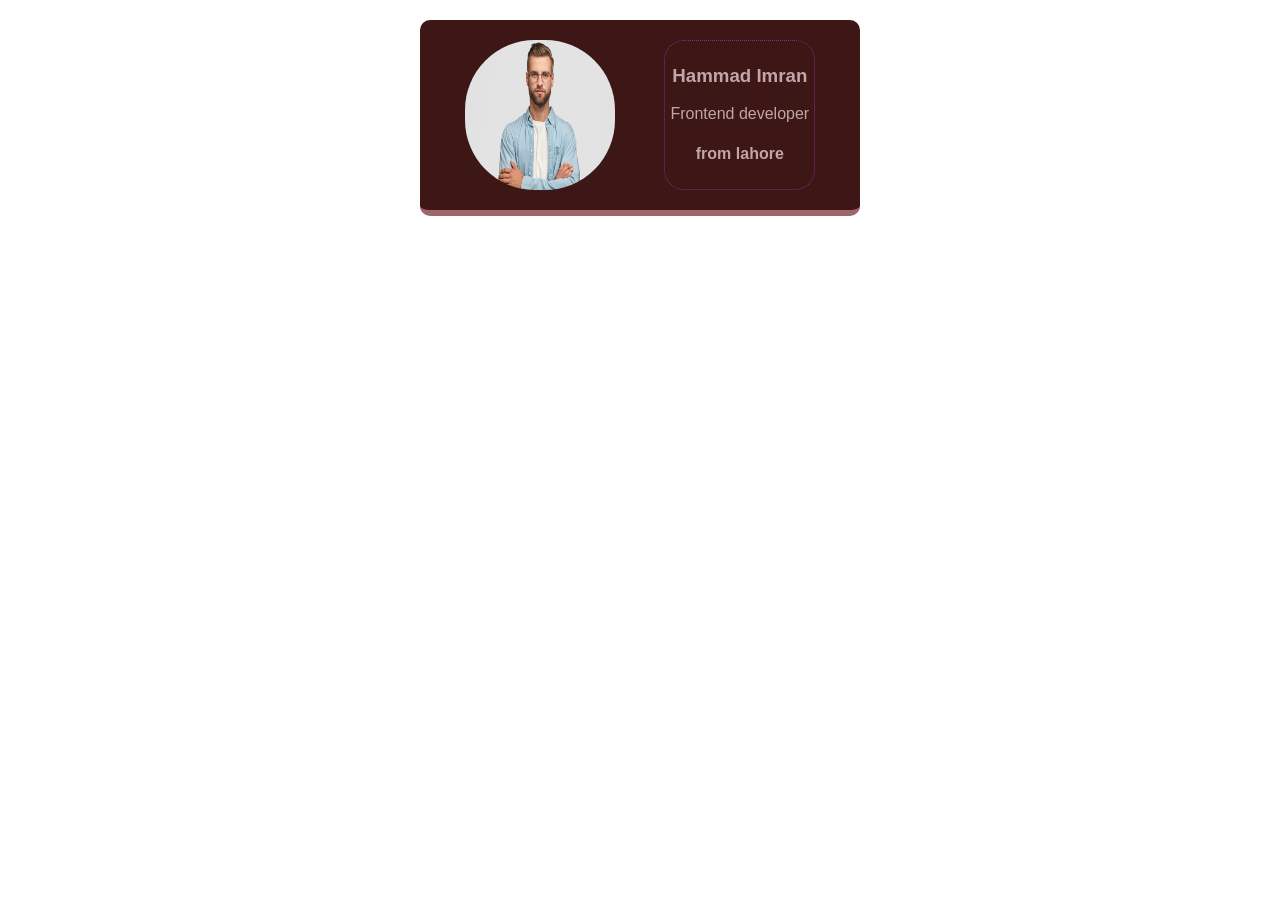
<file: Index.html>
<!DOCTYPE html>
<html lang="en">
<head>
    <meta charset="UTF-8">
    <meta name="viewport" content="width=device-width, initial-scale=1.0">
    <link rel="stylesheet" href="business card.css">
    <title>Document</title>
</head>
<body>
    <div class="card">
    <image class="picture" src="picture.avif" alt="person standing with hand bind"></image>
<div class="border">
    <h3>Hammad Imran</h3>
    <p>Frontend developer</p>
    <h4>from lahore</h4>
</div>
    
    </div>
    
</body>
</html>
</file>
<file: business card.css>
body{
    margin: 20px;
    font-family: Verdana, Geneva, Tahoma, sans-serif;
}
.picture{
    width: 150px;
    border-radius: 70px;
}
@keyframes myAnimation {
  0%   {background-color:red; left:0px; top:0px;}
  25%  {background-color:yellow; left:200px; top:0px;}
  50%  {background-color:blue; left:200px; top:200px;}
  75%  {background-color:green; left:0px; top:200px;}
  100% {background-color:red; left:0px; top:0px;}
}
.card{
    margin: 0px auto;
    width: 400px;
    background-color: #3d1616;
    color: #c1a5a9;
    border-bottom: 6px solid #9f6569;
    border-radius: 10px;
    padding: 20px;
    display: flex;
    justify-content: space-around;
    position: relative;
    animation-name: myAnimation;
    animation-duration: 4s;
}
.border{
    border: 1px dotted #892D84;
text-align: center;
border-radius: 20px;
padding: 5px;
}
</file>
